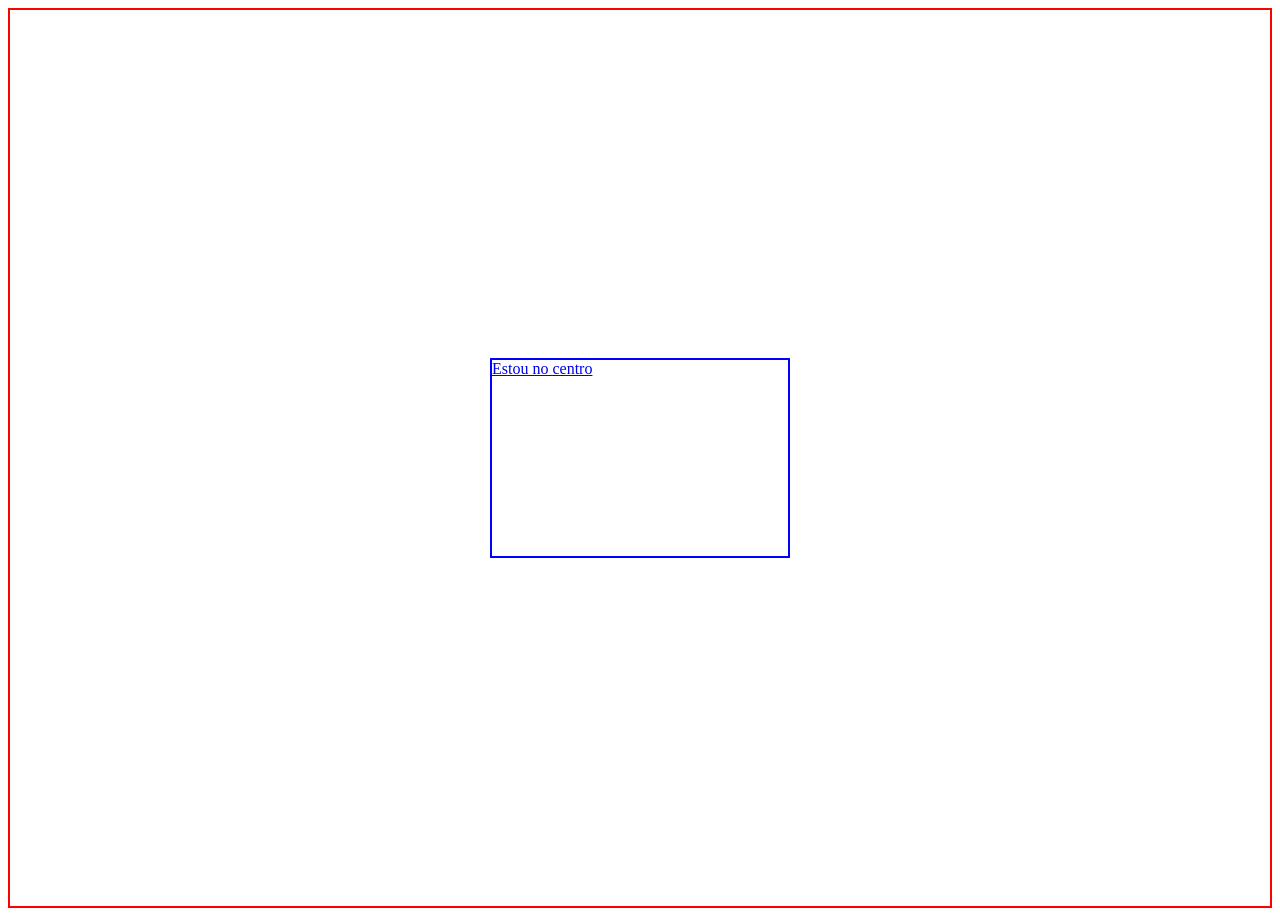
<file: index.html>
<!DOCTYPE html>
<html lang="pt-br">
<head>
    <meta charset="UTF-8">
    <meta name="viewport" content="width=device-width, initial-scale=1.0">
    <link rel="stylesheet" href="style.css">
    <title>Document</title>
</head>
<body>
<header>

    <a href="./parte2.html">Estou no centro</a>
    </header>
</body>
</html>
</file>
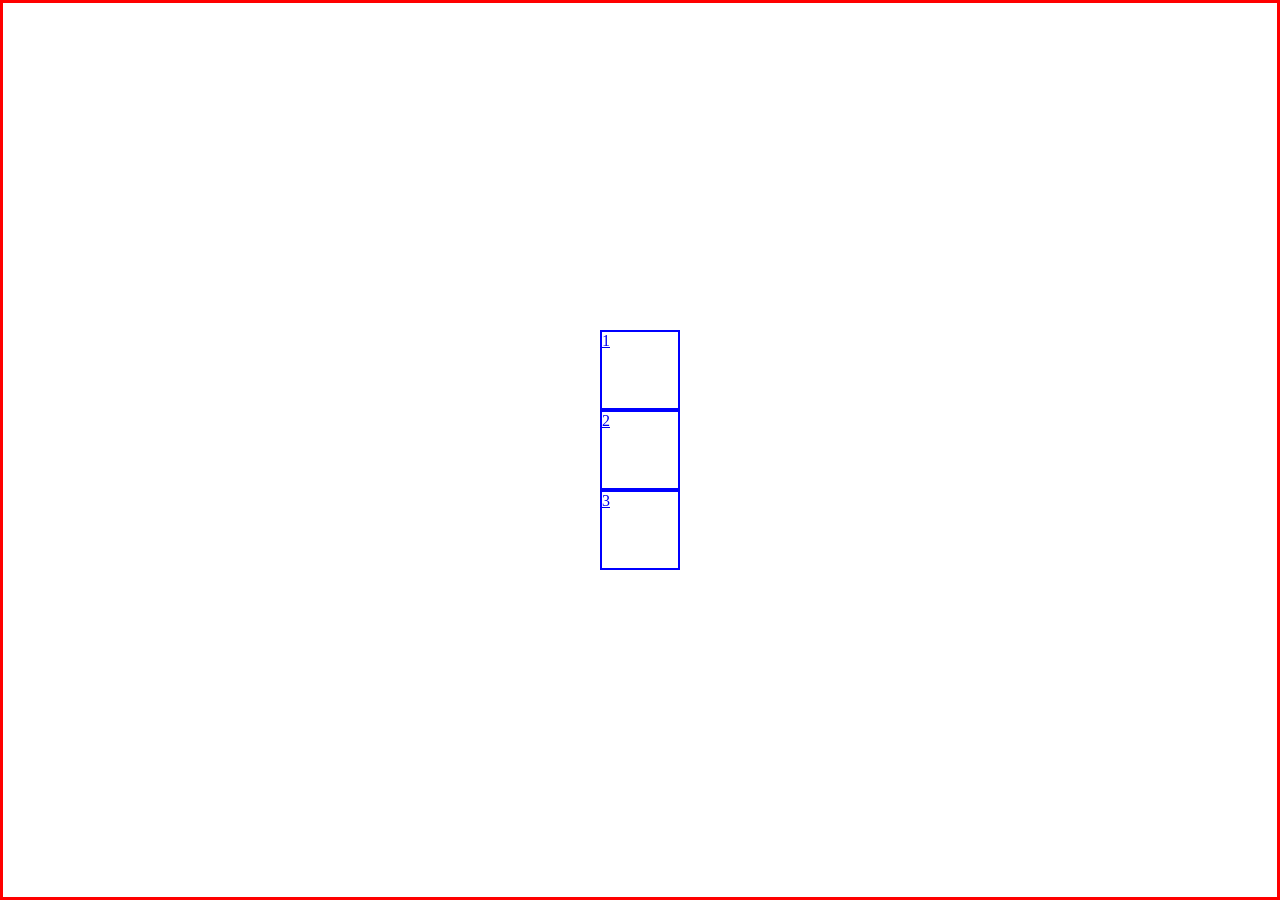
<file: parte3.html>
<!DOCTYPE html>
<html lang="en">
<head>
    <meta charset="UTF-8">
    <meta name="viewport" content="width=device-width, initial-scale=1.0">
    <link rel="stylesheet" href="./parte3.css">
    <title>Document</title>
</head>
<body>
    <a href="./parte4.html">1</a>
    <a href="./parte4.html">2</a>
    <a href="./parte4.html">3</a>

</body>
</html>
</file>
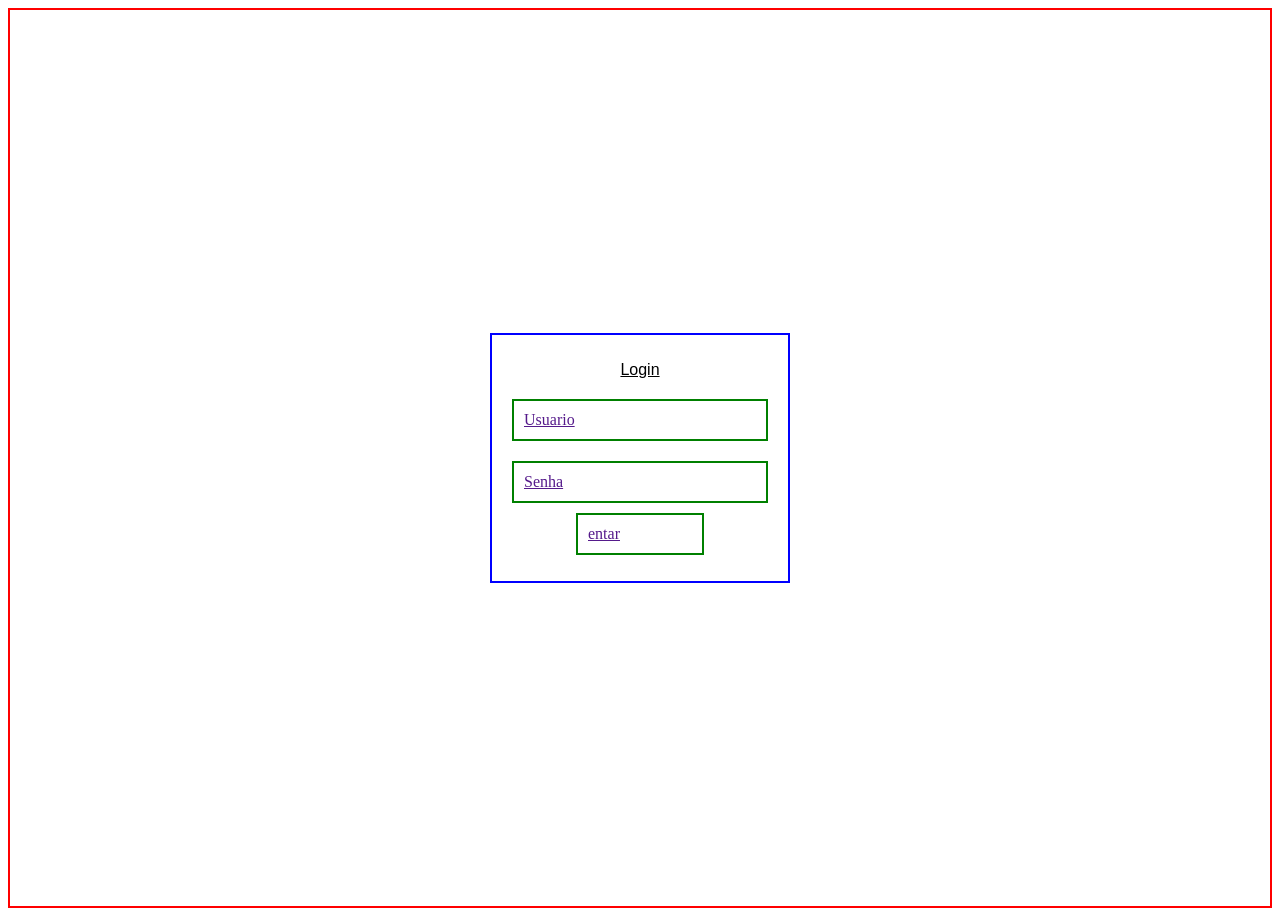
<file: parte4.html>
<!DOCTYPE html>
<html lang="en">
<head>
    <meta charset="UTF-8">
    <meta name="viewport" content="width=device-width, initial-scale=1.0">
    <link rel="stylesheet" href="./parte4.css">
    <title>Document</title>
</head>
<body>
    <header>
<a href=""class="Login">Login   </a>
<a href="" class="Usuario">Usuario</a>
<a href="" class="Senha">Senha</a>
       <a href="" class="entrar">entar</a>
    </header>

</body>
</html>
</file>
<file: style.css>
*{
    box-sizing: border-box;
}
header{
    border: 2px solid blue;
    display: flex;
    height: 200px;
    width: 300px;
    align-items: flex-start;
    justify-content: flex-start;


}

body{
    border: 2px solid red;
    height: 100vh;
    display: flex;
    justify-content: center;
    align-items: center;
}
</file>
<file: parte3.css>
*{
    margin: 0;
    padding: 0;
    box-sizing: border-box;
}
body{
    border: 3px solid red;
    height: 100vh;
    display: flex;
    justify-content: center;
    flex-direction: column;
    align-items: center;
}
a{
    border: 2px solid blue;
    display: block;
    width: 80px;
    height: 80px;
   
}
</file>
<file: parte4.css>
*{
    box-sizing: border-box;
}
body{
    border: 2px solid red;
    height: 100vh;
    display: flex;
    justify-content: center;
    align-items: center;
}
header{
    border: 2px solid blue;
    display: flex;
    height: 250px;
    width: 300px;
    align-items: center;
    justify-content: center;
    flex-direction: column;
    padding: 20px;
}
.entrar{
    border: 2px solid green;
    padding: 10px;
    width: 50%;
}
.Usuario{
    border: 2px solid green;
    padding: 10px;
    width: 100%;
    margin:10px;
}
.Senha{
    border: 2px solid green;
    padding: 10px;
    width: 100%;
    margin:10px;
}
.Login{
    color: black;
    font-family: Arial, Helvetica, sans-serif;
    margin-bottom: 10px;
}
</file>
